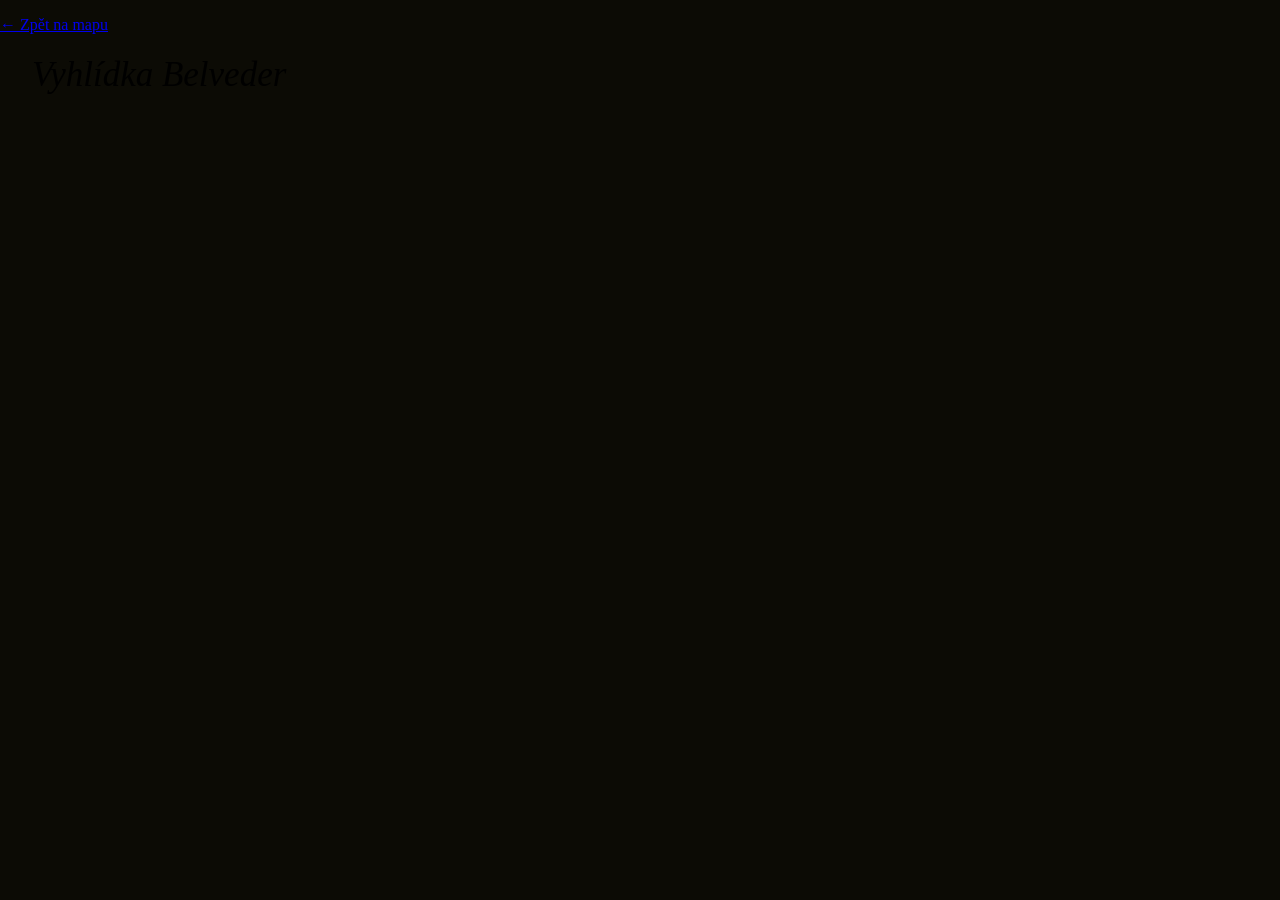
<file: Belveder/index.html>
<!doctype html>
<html lang="cs">
  <head>
    <meta charset="UTF-8" />
    <meta name="viewport" content="width=device-width, initial-scale=1.0" />
    <title>Vyhlídka Belveder – Do kopce nejdu</title>
    <link rel="stylesheet" href="/index.css" />
  </head>
  <body>
    <main>
      <p><a href="/#map">← Zpět na mapu</a></p>
      <h1>Vyhlídka Belveder</h1>
      <!-- TODO fotky a popisky -->
    </main>
  </body>
</html>
</file>
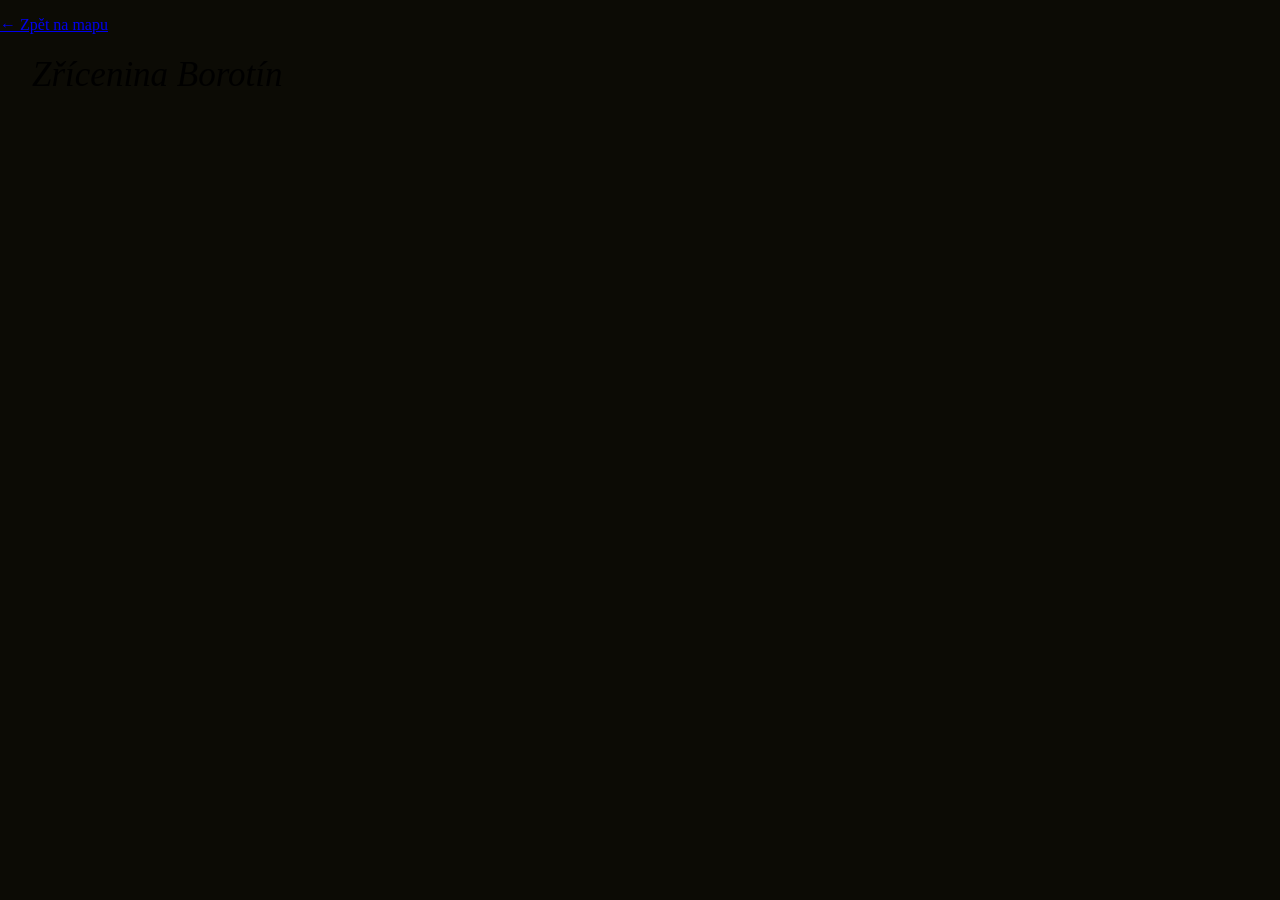
<file: Borotin/index.html>
<!doctype html>
<html lang="cs">
  <head>
    <meta charset="UTF-8" />
    <meta name="viewport" content="width=device-width, initial-scale=1.0" />
    <title>Zřícenina Borotín – Do kopce nejdu</title>
    <link rel="stylesheet" href="/index.css" />
  </head>
  <body>
    <main>
      <p><a href="/#map">← Zpět na mapu</a></p>
      <h1>Zřícenina Borotín</h1>
      <!-- TODO fotky a popisky -->
    </main>
  </body>
</html>
</file>
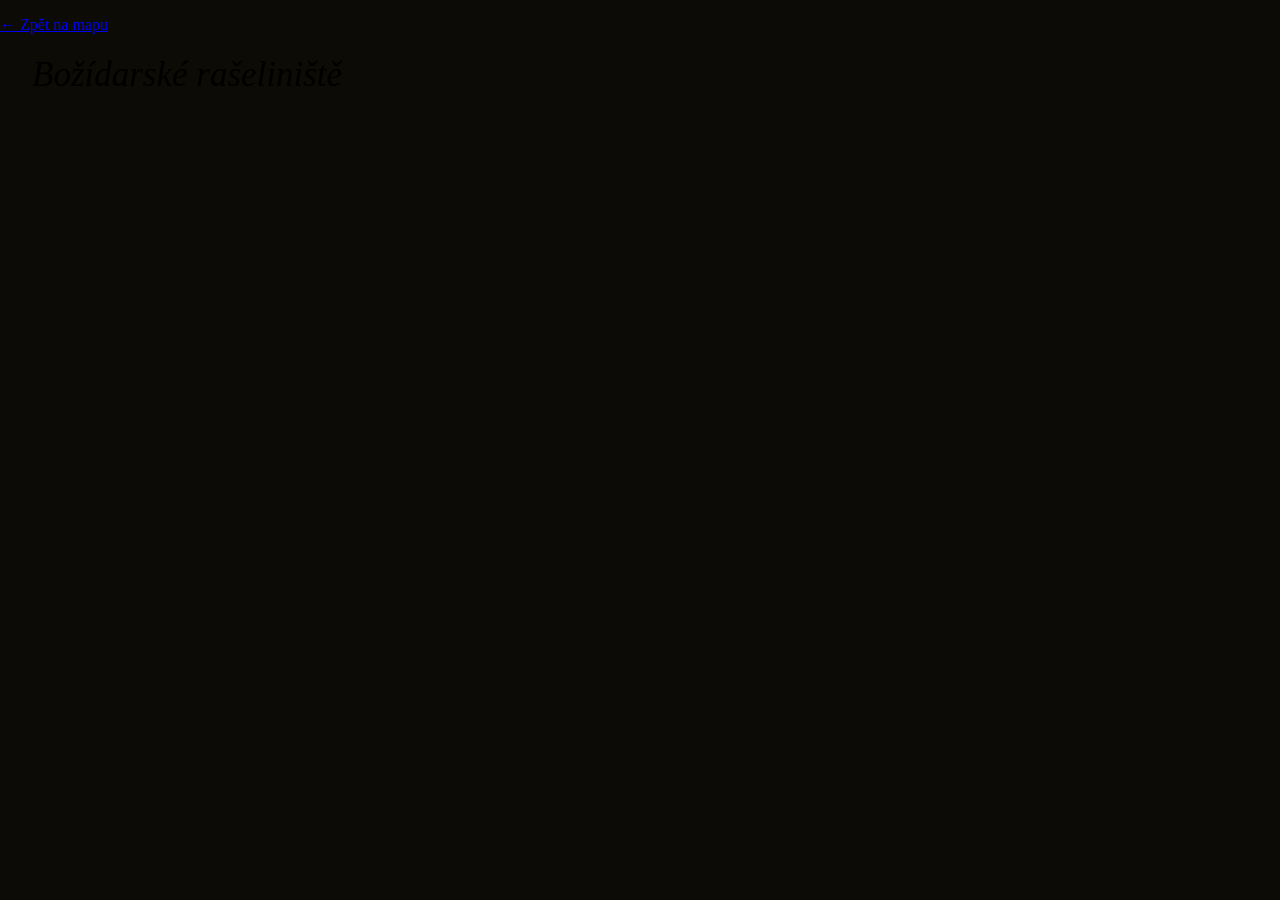
<file: BozidarskeRaseliniste/index.html>
<!doctype html>
<html lang="cs">
  <head>
    <meta charset="UTF-8" />
    <meta name="viewport" content="width=device-width, initial-scale=1.0" />
    <title>Božídarské rašeliniště – Do kopce nejdu</title>
    <link rel="stylesheet" href="/index.css" />
  </head>
  <body>
    <main>
      <p><a href="/#map">← Zpět na mapu</a></p>
      <h1>Božídarské rašeliniště</h1>
      <!-- TODO fotky a popisky -->
    </main>
  </body>
</html>
</file>
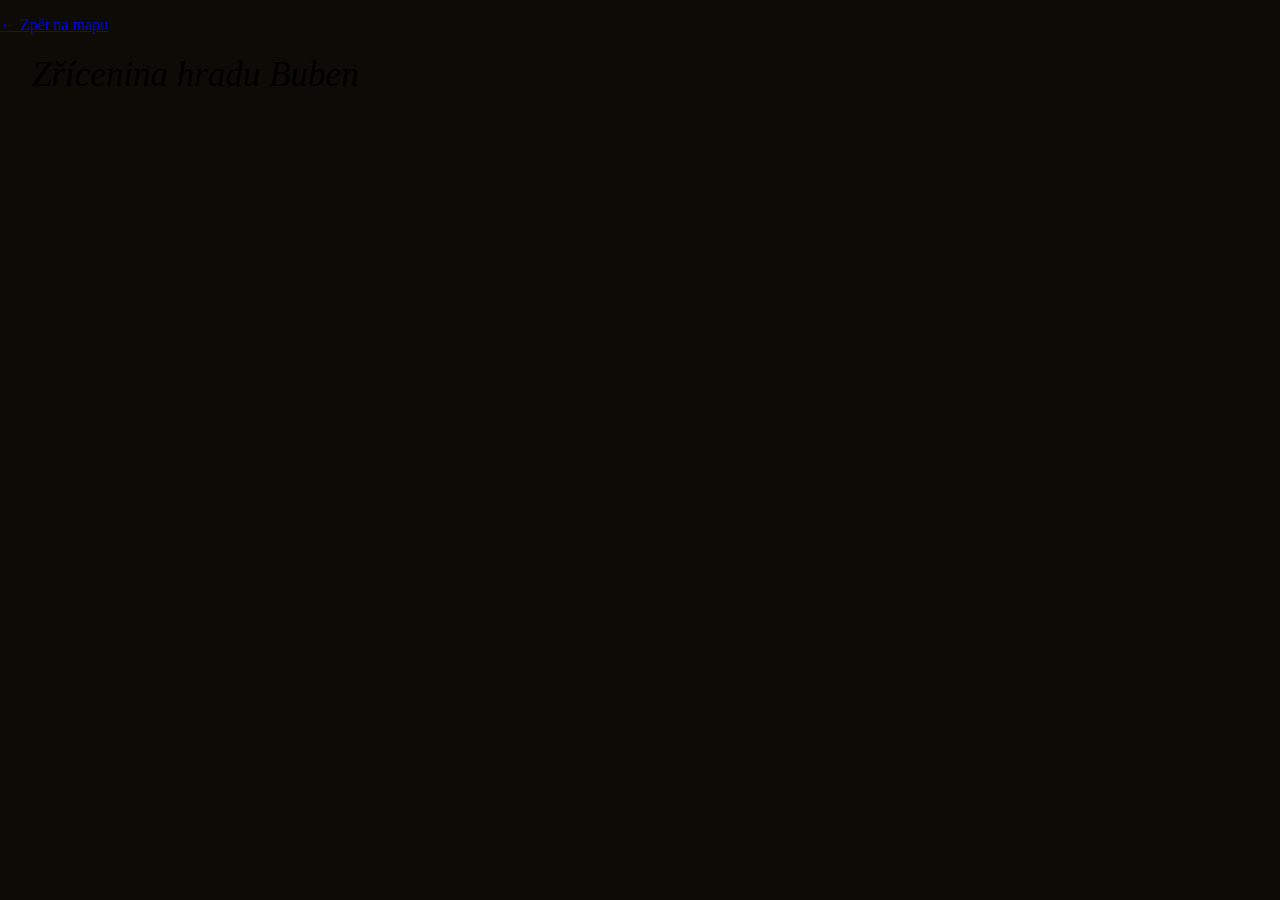
<file: Buben/index.html>
<!doctype html>
<html lang="cs">
  <head>
    <meta charset="UTF-8" />
    <meta name="viewport" content="width=device-width, initial-scale=1.0" />
    <title>Zřícenina hradu Buben – Do kopce nejdu</title>
    <link rel="stylesheet" href="/index.css" />
  </head>
  <body>
    <main>
      <p><a href="/#map">← Zpět na mapu</a></p>
      <h1>Zřícenina hradu Buben</h1>
      <!-- TODO fotky a popisky -->
    </main>
  </body>
</html>
</file>
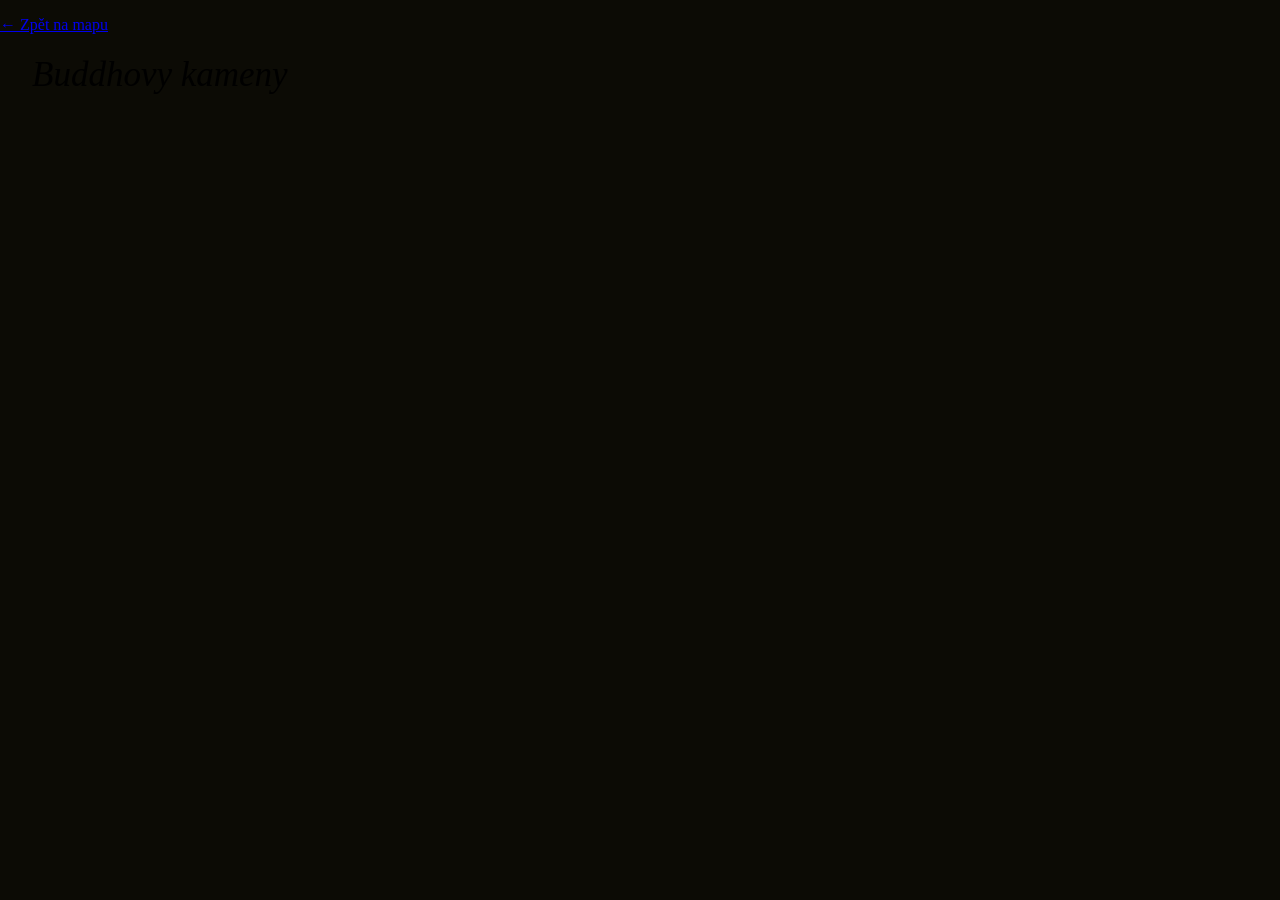
<file: BuddhovyKameny/index.html>
<!doctype html>
<html lang="cs">
  <head>
    <meta charset="UTF-8" />
    <meta name="viewport" content="width=device-width, initial-scale=1.0" />
    <title>Buddhovy kameny – Do kopce nejdu</title>
    <link rel="stylesheet" href="/index.css" />
  </head>
  <body>
    <main>
      <p><a href="/#map">← Zpět na mapu</a></p>
      <h1>Buddhovy kameny</h1>
      <!-- TODO fotky a popisky -->
    </main>
  </body>
</html>
</file>
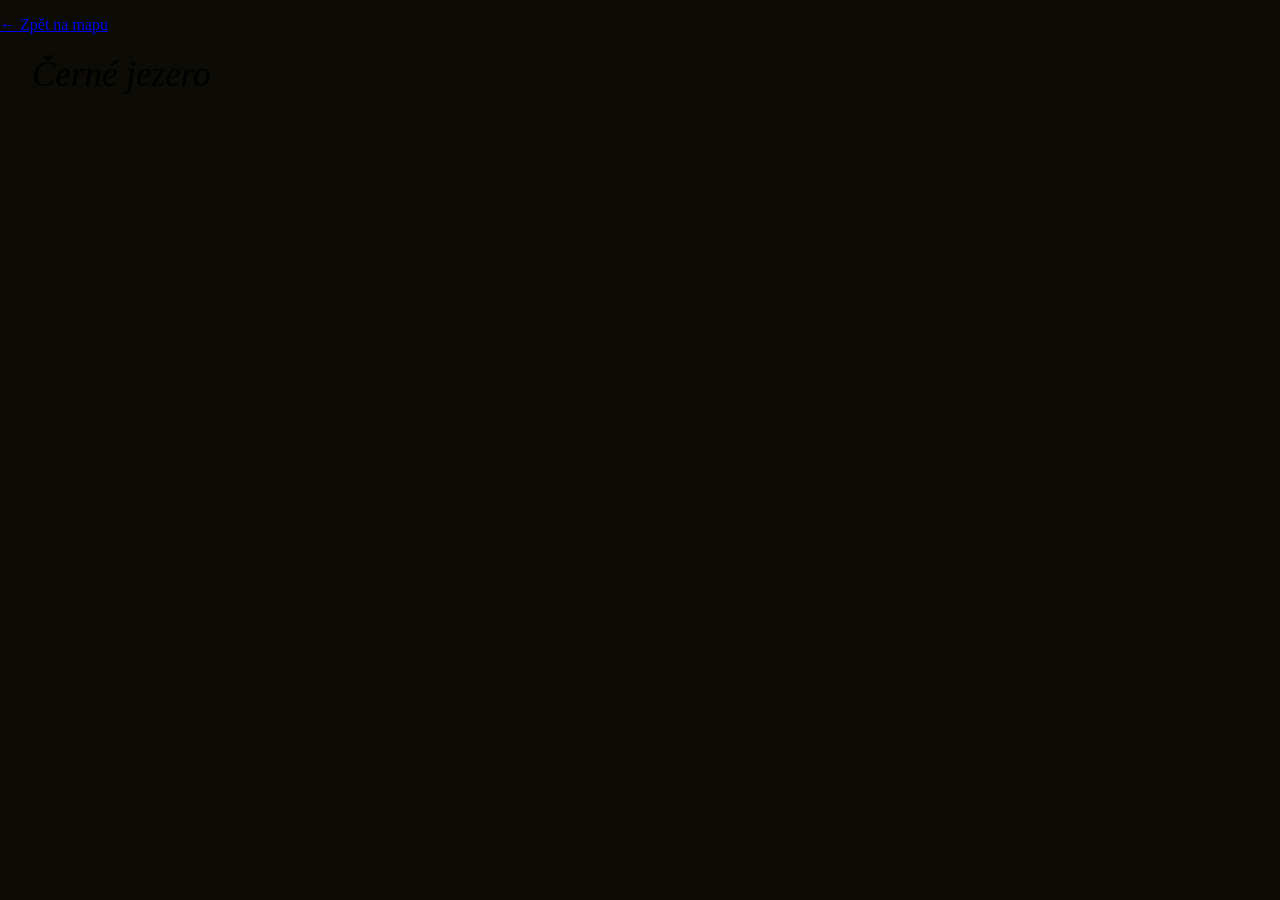
<file: CerneJezero/index.html>
<!doctype html>
<html lang="cs">
  <head>
    <meta charset="UTF-8" />
    <meta name="viewport" content="width=device-width, initial-scale=1.0" />
    <title>Černé jezero – Do kopce nejdu</title>
    <link rel="stylesheet" href="/index.css" />
  </head>
  <body>
    <main>
      <p><a href="/#map">← Zpět na mapu</a></p>
      <h1>Černé jezero</h1>
      <!-- TODO fotky a popisky -->
    </main>
  </body>
</html>
</file>
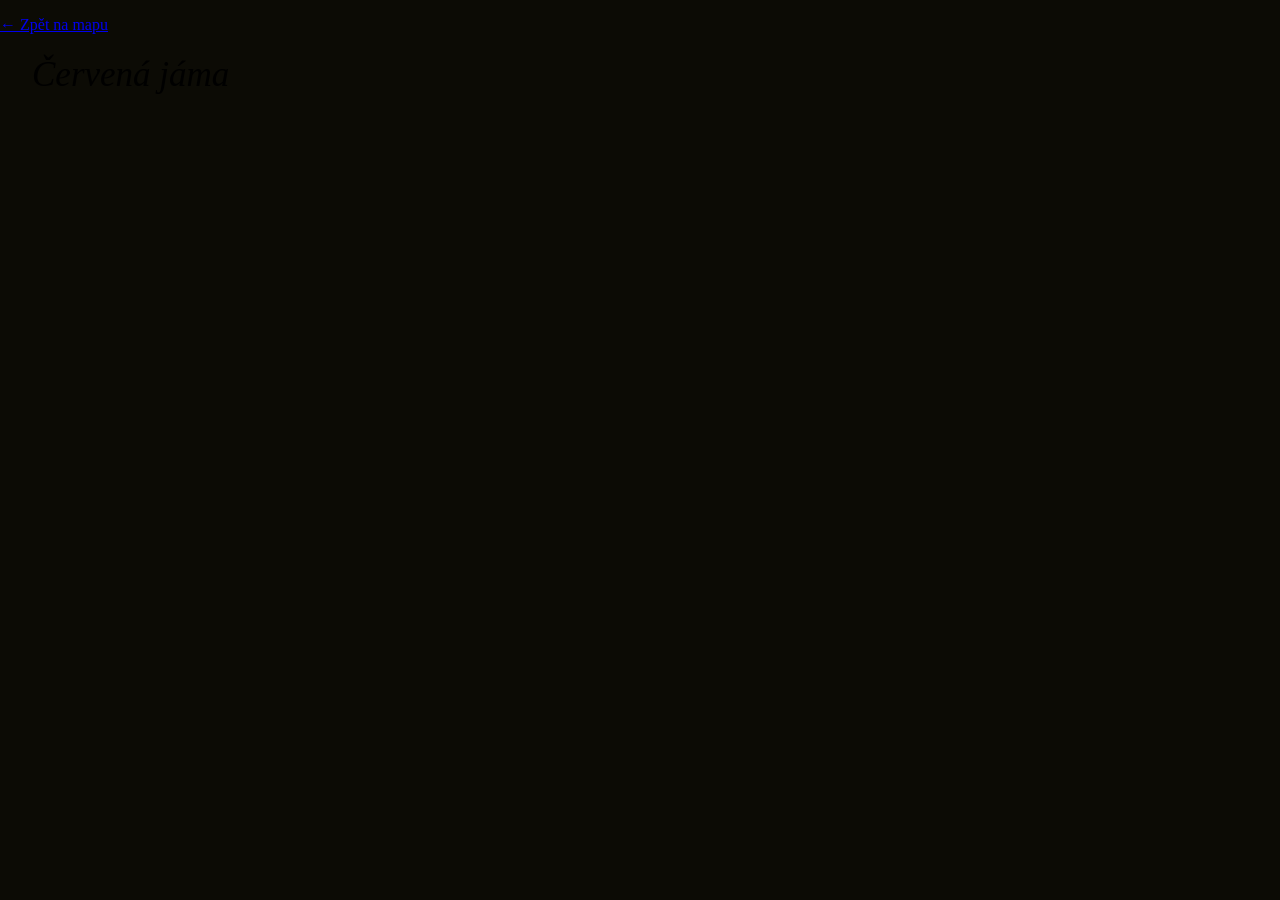
<file: CervenaJama/index.html>
<!doctype html>
<html lang="cs">
  <head>
    <meta charset="UTF-8" />
    <meta name="viewport" content="width=device-width, initial-scale=1.0" />
    <title>Červená jáma – Do kopce nejdu</title>
    <link rel="stylesheet" href="/index.css" />
  </head>
  <body>
    <main>
      <p><a href="/#map">← Zpět na mapu</a></p>
      <h1>Červená jáma</h1>
      <!-- TODO fotky a popisky -->
    </main>
  </body>
</html>
</file>
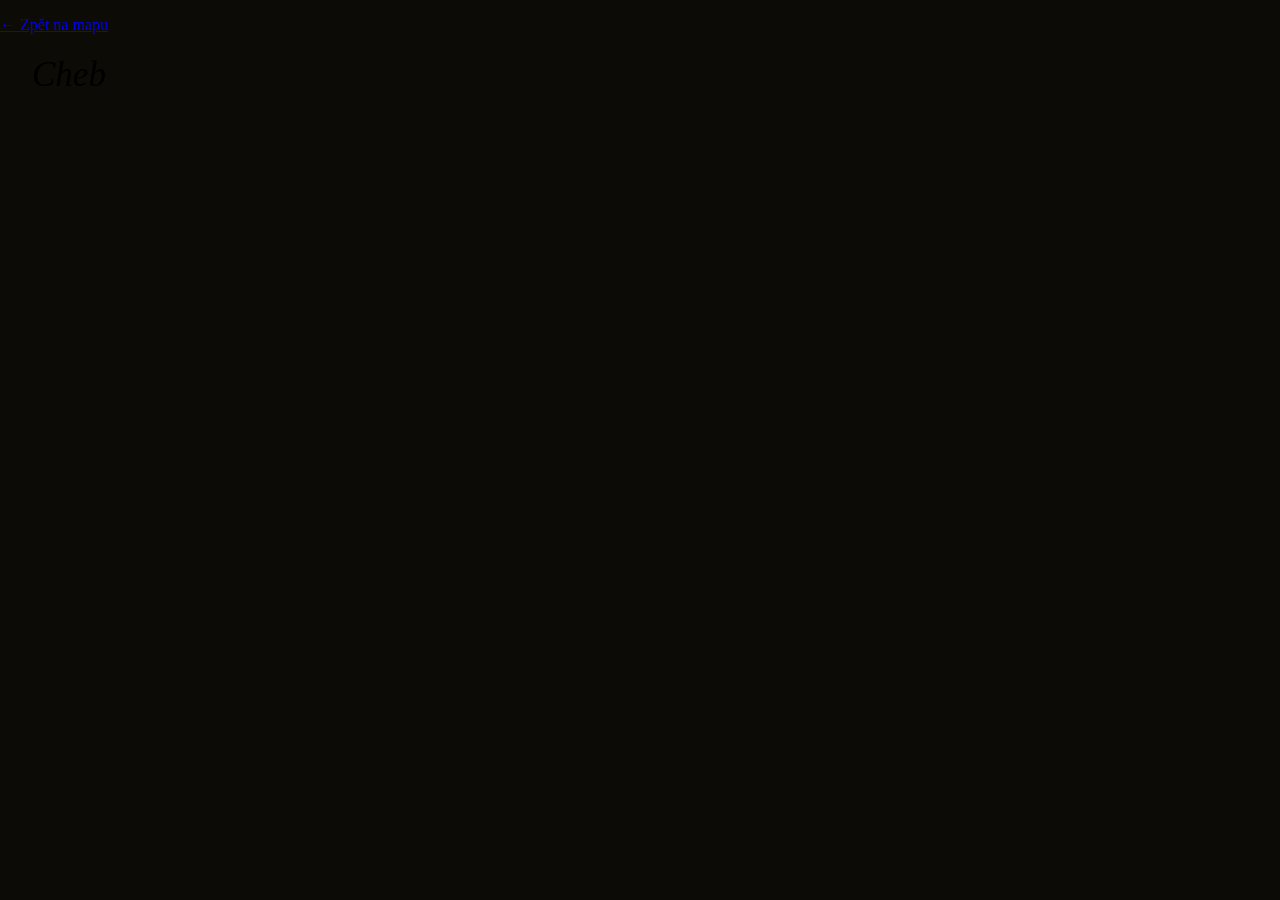
<file: ChebskyHrad/index.html>
<!doctype html>
<html lang="cs">
  <head>
    <meta charset="UTF-8" />
    <meta name="viewport" content="width=device-width, initial-scale=1.0" />
    <title>Cheb – Do kopce nejdu</title>
    <link rel="stylesheet" href="/index.css" />
  </head>
  <body>
    <main>
      <p><a href="/#map">← Zpět na mapu</a></p>
      <h1>Cheb</h1>
      <!-- TODO fotky a popisky -->
    </main>
  </body>
</html>
</file>
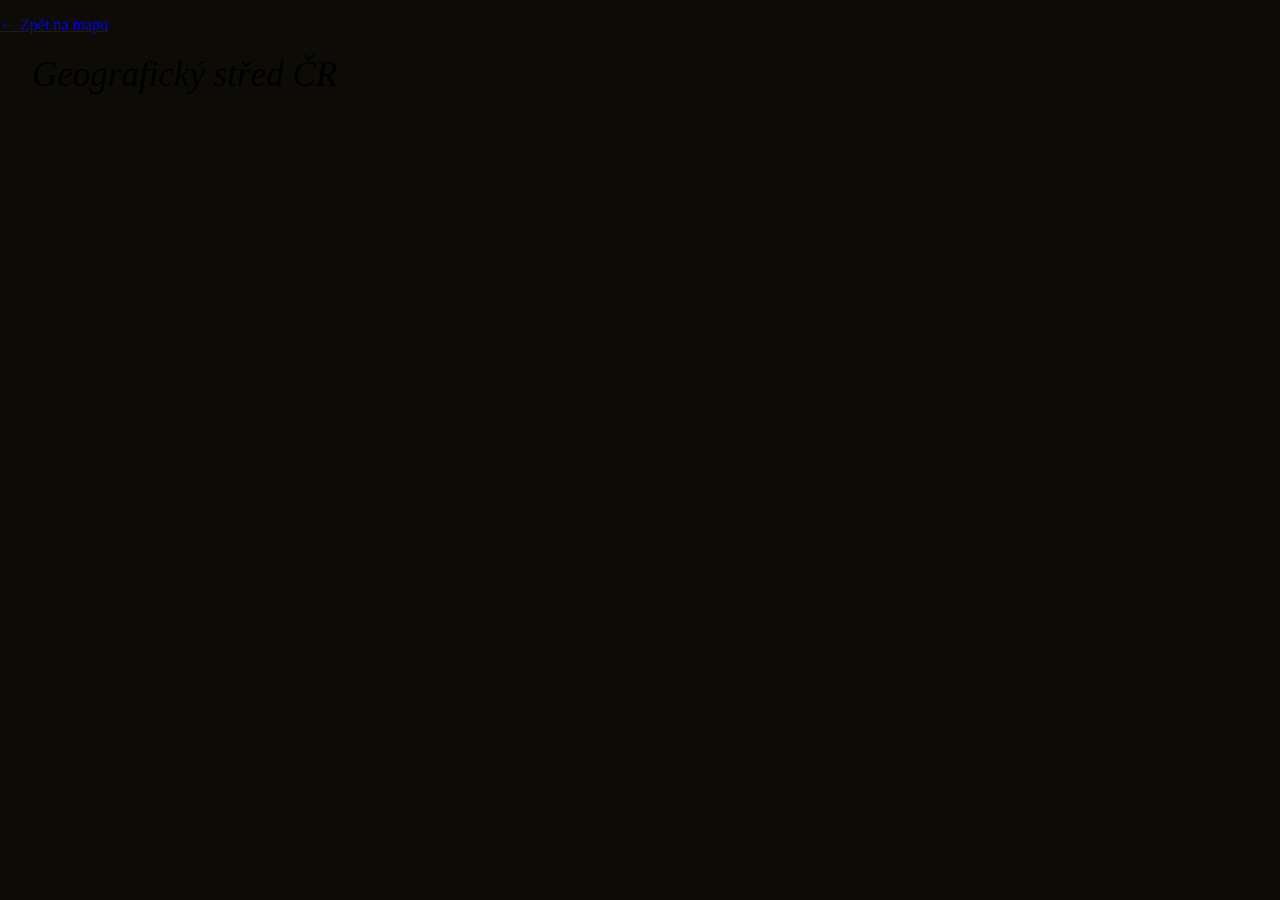
<file: Cihost/index.html>
<!doctype html>
<html lang="cs">
  <head>
    <meta charset="UTF-8" />
    <meta name="viewport" content="width=device-width, initial-scale=1.0" />
    <title>Geografický střed ČR – Do kopce nejdu</title>
    <link rel="stylesheet" href="/index.css" />
  </head>
  <body>
    <main>
      <p><a href="/#map">← Zpět na mapu</a></p>
      <h1>Geografický střed ČR</h1>
      <!-- TODO fotky a popisky -->
    </main>
  </body>
</html>
</file>
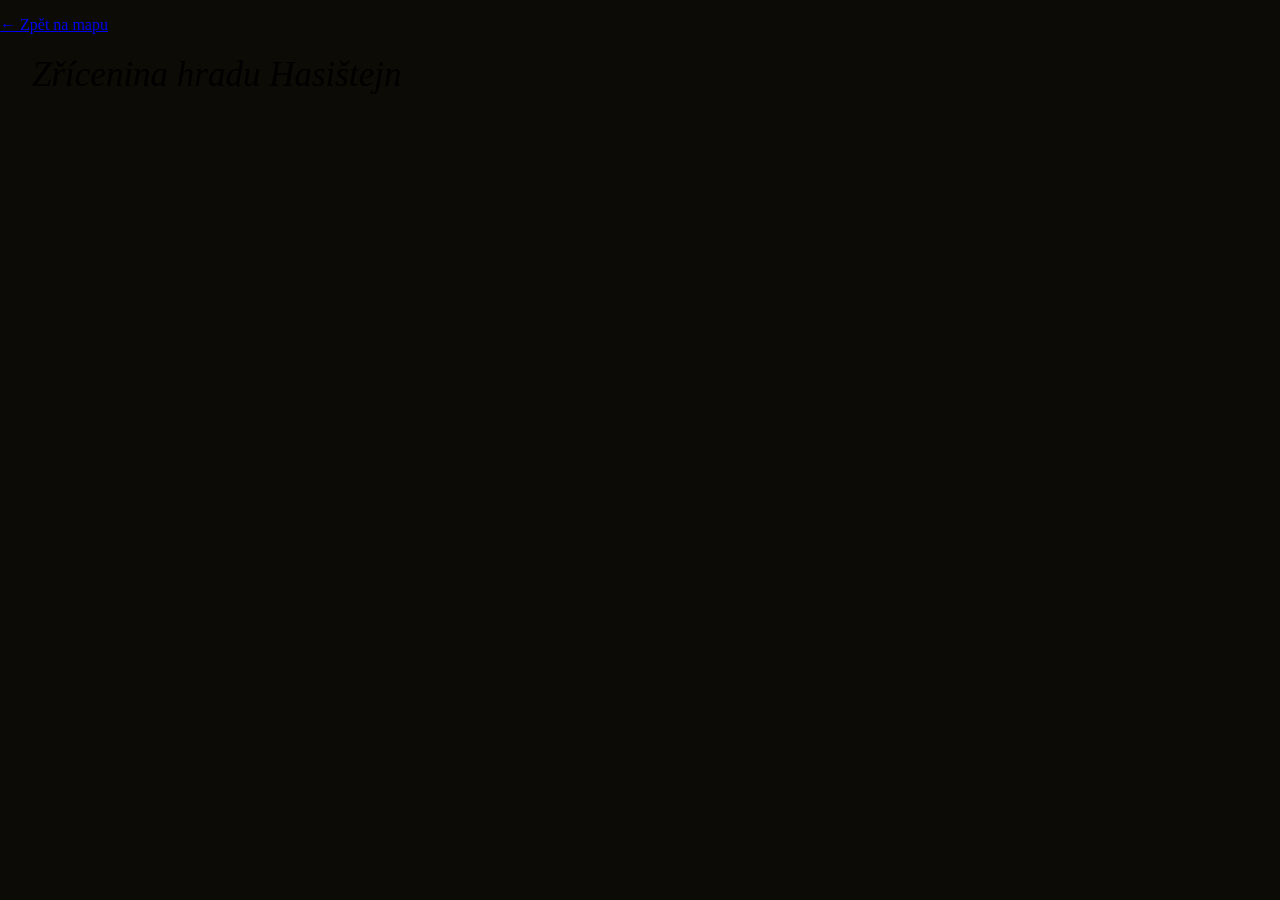
<file: Hasistejn/index.html>
<!doctype html>
<html lang="cs">
  <head>
    <meta charset="UTF-8" />
    <meta name="viewport" content="width=device-width, initial-scale=1.0" />
    <title>Zřícenina hradu Hasištejn – Do kopce nejdu</title>
    <link rel="stylesheet" href="/index.css" />
  </head>
  <body>
    <main>
      <p><a href="/#map">← Zpět na mapu</a></p>
      <h1>Zřícenina hradu Hasištejn</h1>
      <!-- TODO fotky a popisky -->
    </main>
  </body>
</html>
</file>
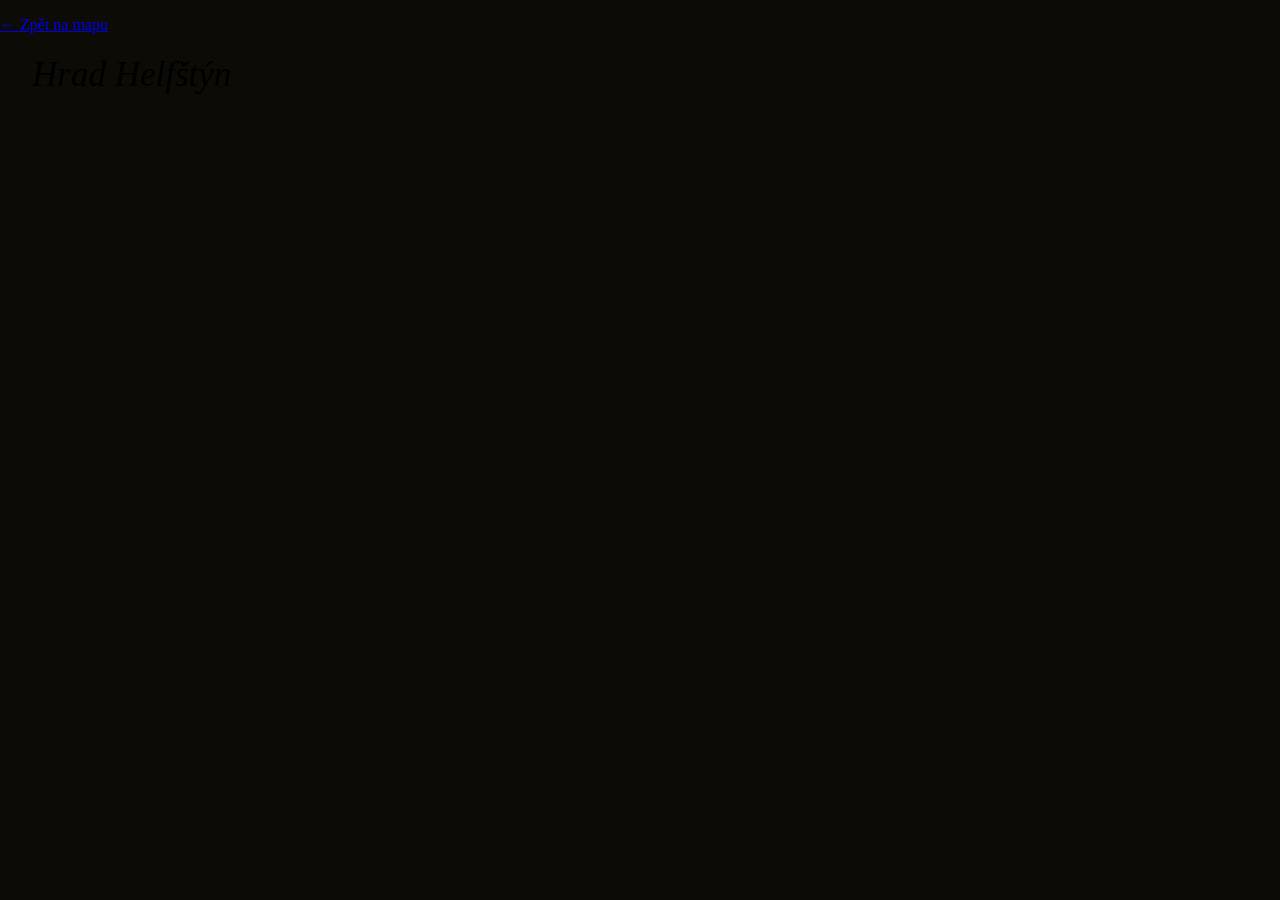
<file: Helfstyn/index.html>
<!doctype html>
<html lang="cs">
  <head>
    <meta charset="UTF-8" />
    <meta name="viewport" content="width=device-width, initial-scale=1.0" />
    <title>Hrad Helfštýn – Do kopce nejdu</title>
    <link rel="stylesheet" href="/index.css" />
  </head>
  <body>
    <main>
      <p><a href="/#map">← Zpět na mapu</a></p>
      <h1>Hrad Helfštýn</h1>
      <!-- TODO fotky a popisky -->
    </main>
  </body>
</html>
</file>
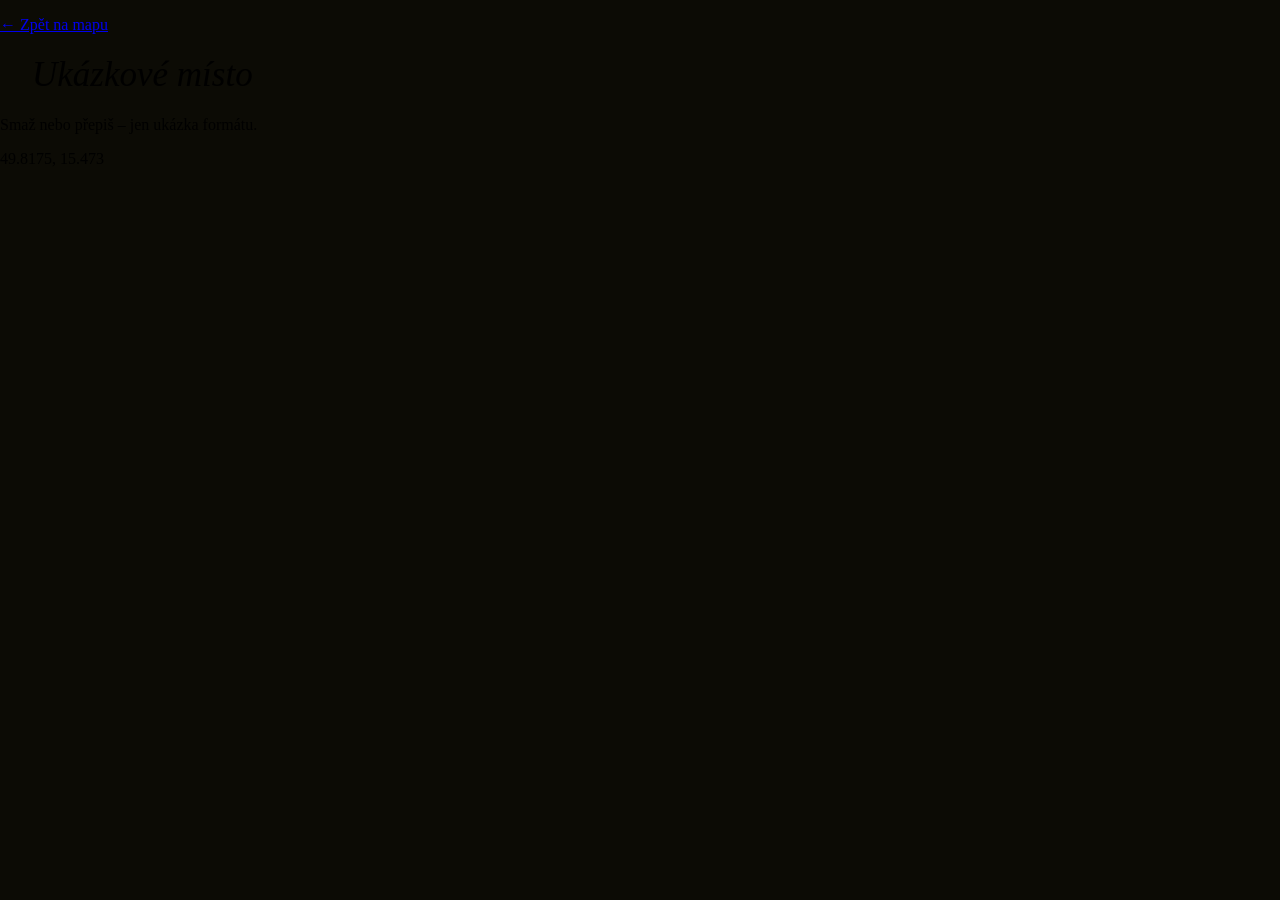
<file: ukazka/index.html>
<!doctype html>
<html lang="cs">
  <head>
    <meta charset="UTF-8" />
    <meta name="viewport" content="width=device-width, initial-scale=1.0" />
    <title>Ukázkové místo – Do kopce nejdu</title>
    <meta name="description" content="Smaž nebo přepiš – jen ukázka formátu." />
    <link rel="stylesheet" href="/index.css" />
  </head>
  <body>
    <main>
      <p><a href="/#map">← Zpět na mapu</a></p>
      <h1>Ukázkové místo</h1>
      <p>Smaž nebo přepiš – jen ukázka formátu.</p>
      <p>49.8175, 15.473</p>
    </main>
  </body>
</html>
</file>
<file: index.css>
/*barvy: #f6f5e9 svetla, #0c0b05 cerna, #b9ae50 zlata, #ab9f32 tmave zlata */

html {
  box-sizing: border-box;
  overflow-x: hidden; /* Zakáže horizontální posuvník */
  width: 100%; /* 100vw by zahrnoval i šířku posuvníku */
  scroll-behavior: smooth;
}
*,
*::before,
*::after {
  box-sizing: inherit;
}
body {
  margin: 0;
  background-color: #0c0b05;
}

.title {
  background-color: #0c0b05;
  width: 100%;
  height: 60px;
  color: #b9ae50;
  padding: 0;
  margin: 0;
  border-radius: 0 0 15px 15px;
}
H1 {
  font-family:
    raleway,
    sans- serif;
  font-weight: 300;
  font-style: italic;
  font-size: 35px;
  text-align: left;
  margin: 0;
  padding: 5px 2rem;
}

/* banner s běžícím textem */
.banner {
  background-color: #50b9ad;
  color: #0c0b05;
  overflow: hidden;
  white-space: nowrap;
  font-family: Syne, sans-serif;
  font-weight: 700;
  text-transform: uppercase;
  letter-spacing: 0.15em;
  padding: 0.5rem 0;
}
.banner-track {
  display: inline-flex;
  animation: marquee 15s linear infinite;
}
.banner-track span {
  padding-right: 4rem;
}
@keyframes marquee {
  to {
    transform: translateX(-25%); /* 4 stejné kopie textu = plynulá smyčka */
  }
}
@media (prefers-reduced-motion: reduce) {
  .banner-track {
    animation-duration: 60s;
  }
}

.hero {
  width: 100%;
  height: 80vh;
  display: grid;
  grid-template-columns: 30% 1fr;
  background: #0c0b05;
}

.heroimg {
  --r: 35vh; /* poloměr koule */
  --w: 23vh; /* šířka karty */
  --h: 17vh; /* výška karty */
  --tilt: 15deg; /* náklon osy koule k divákovi */
  --roll: 35deg; /* sklon dráhy: přední karty jdou zleva shora doprava dolů */
  --sx: 1.4; /* vodorovné roztažení (1 = koule) */
  --sy: 1; /* svislé roztažení (1 = koule) */
  position: relative;
  min-height: 0;
  perspective: 900px;
  display: flex;
  align-items: center;
  justify-content: center;
  transform: translateX(8vw); /* posun koule doprava */
}

/* aktuální otočení koule; karty ho dědí a vyrovnávají, aby zůstaly čelem k divákovi */
@property --a {
  syntax: "<angle>";
  inherits: true;
  initial-value: 0deg;
}

/* otáčející se koule; děti jsou rozmístěné po jejím povrchu */
.globe {
  position: relative;
  width: var(--w);
  height: var(--h);
  transform-style: preserve-3d;
  transform: rotateZ(var(--roll)) rotateX(calc(var(--tilt) * -1))
    rotateY(var(--a));
  animation: orbit 60s linear infinite;
}

/* funguje pro <div class="photo"> i pro <img> */
.globe > * {
  position: absolute;
  inset: 0;
  width: 100%;
  height: 100%;
  object-fit: cover;
  display: block;
  border-radius: 8px;
  /* odraz pod kartou (stejným směrem jako stín), zeslabuje se s odstupem;
     přední karty (--t >= 0.8) ho nemají, zadní (--t <= 0.3) ho mají plný;
     bez podpory ve Firefoxu, tam se prostě nezobrazí */
  --refl: clamp(0, calc((0.8 - var(--t)) / 0.5), 1);
  -webkit-box-reflect: below 4px
    linear-gradient(
      transparent 35%,
      rgba(255, 255, 255, calc(0.65 * var(--refl)))
    );
  /* 0 = zadní karta, 1 = přední; přední karty vrhají větší a měkčí stín */
  --t: calc((var(--depth) + 1) / 2);
  box-shadow:
    inset 0 0 0 1px rgba(255, 255, 255, 0.22),
    inset 0 1px 0 rgba(255, 255, 255, 0.45),
    0 3px 6px rgba(84, 83, 83, 0.4),
    0 calc(14px + 36px * var(--t)) calc(26px + 64px * var(--t))
      rgba(0, 0, 0, calc(0.3 + 0.3 * var(--t)));
  /* --lon / --lat / --s nastavuje index.js
     umístění na kouli, pak zpětné natočení (karta se netočí s koulí) */
  --depth: calc(cos(var(--lat, 0deg)) * cos(calc(var(--lon, 0deg) + var(--a))));
  /* roztažení koule: svisle v rámu koule, vodorovně v rámu obrazovky */
  transform: translateY(
      calc(sin(var(--lat, 0deg)) * var(--r) * (var(--sy) - 1) * -1)
    )
    rotateY(var(--lon, 0deg)) rotateX(var(--lat, 0deg)) translateZ(var(--r))
    rotateX(calc(var(--lat, 0deg) * -1)) rotateY(calc(var(--lon, 0deg) * -1))
    rotateY(calc(var(--a) * -1)) rotateX(var(--tilt))
    rotateZ(calc(var(--roll) * -1))
    translateX(
      calc(
        cos(var(--lat, 0deg)) * sin(calc(var(--lon, 0deg) + var(--a))) *
          var(--r) * (var(--sx) - 1)
      )
    )
    scale(var(--s, 1));
  /* zadní karty jsou tmavší a trochu průhledné, přední jasné a plné
     (průhlednost je ve filtru, ne v opacity, ten se kvůli fade-in přechází) */
  filter: brightness(calc(0.6 + 0.4 * (var(--depth) + 1) / 2))
    opacity(calc(0.75 + 0.25 * (var(--depth) + 1) / 2));
  opacity: 0;
  transition: opacity 1.5s ease-in;
}

.globe > .visible {
  opacity: 1;
}

@keyframes orbit {
  to {
    --a: 360deg;
  }
}

@media (prefers-reduced-motion: reduce) {
  .globe {
    animation-duration: 240s;
  }
}

.hero > .intro {
  opacity: 0;
  transition: opacity 1.5s ease-in;
  align-self: center;
  position: relative;
  z-index: 1; /* překryje i karty v .heroimg */
  margin: 0 1rem;
  padding: 1rem;
  font-family: Raleway, sans-serif;
  color: #f6f5e9;
}
h2 {
  font-family: Syne, sans-serif;
  /*text-decoration:overline;
    text-decoration-thickness: 2px;
    text-decoration-color: #b9ae50;*/
  text-transform: uppercase;
  font-size: 4rem;
  letter-spacing: 0.08em;
  color: #b9ae50;
  text-shadow: 1px 2px 3px rgba(0, 0, 0, 0.329);
}
.hero > .intro.visible {
  opacity: 1;
}

/* desktop: nadpis je širší než sloupec intra a přetéká přes karty v .heroimg */
@media (min-width: 769px) {
  .hero > .intro h2 {
    width: 48vw;
    pointer-events: none; /* karty pod nadpisem zůstanou dostupné */
  }
}

/* mobil: intro nad koulí s kartami */
@media (max-width: 768px) {
  /* intro i koule sdílejí jednu buňku, intro leží přes karty */
  h1 {
    font-size: 1.75rem;
    padding: 0.5rem 1rem;
    text-transform: uppercase;
  }
  .hero {
    height: auto;
    grid-template-columns: 1fr;
    grid-template-areas: "stack";
  }

  .hero > .intro,
  .heroimg {
    grid-area: stack;
  }

  .hero > .intro {
    align-self: center;
    margin: 1rem;
    /* průhledné sklo v rámečku */
    background: rgba(255, 255, 255, 0.588);
    -webkit-backdrop-filter: blur(14px) saturate(160%);
    backdrop-filter: blur(14px) saturate(160%);
    border: 1px solid rgba(255, 255, 255, 0.5);
    border-radius: 16px;
    box-shadow:
      0 8px 32px rgba(0, 0, 0, 0.12),
      inset 0 1px 0 rgba(255, 255, 255, 0.6);
  }

  /* nadpis: plynulá velikost, menší rozestupy a tmavší barva pro čitelnost na skle */
  .hero > .intro h2 {
    margin: 0 0 0.75rem;
    font-size: clamp(1.5rem, 7.5vw, 2.25rem);
    line-height: 1.2;
    letter-spacing: 0.04em;
    overflow-wrap: anywhere;
    color: #ab9f32; /* kontrast ≥ 4,5:1 na světlém skle */
    text-shadow: 0 1px 1px rgba(27, 28, 22, 0.6);
  }

  .heroimg {
    --r: 30vw;
    --w: 32vw;
    --h: 24vw;
    --sx: 1.15;
    --sy: 2.5;
    height: 140vw;
    transform: none;
  }

  .globe {
    animation-duration: 28s;
  }
}

.dropdown {
  opacity: 0;
  transition: opacity 1.5s ease-in;
}

.dropdown.visible {
  opacity: 1;
}

.photo:nth-child(1) {
  background-color: #f7c6d0;
}
.photo:nth-child(2) {
  background-color: #fde2b8;
}
.photo:nth-child(3) {
  background-color: #fdf6b2;
}
.photo:nth-child(4) {
  background-color: #c8ecc9;
}
.photo:nth-child(5) {
  background-color: #b9e6e0;
}
.photo:nth-child(6) {
  background-color: #bcd8f5;
}
.photo:nth-child(7) {
  background-color: #d6c9f2;
}
.photo:nth-child(8) {
  background-color: #efc7ec;
}
.photo:nth-child(9) {
  background-color: #e3d3c4;
}

.dropdown {
  padding: 0 1rem;
  position: relative;
  display: flex;
  gap: 12px;
  width: 100%;
}

.dropdown button,
.dropdown a {
  flex: 1;
  min-height: 56px;
  font-family: Syne, sans-serif;
  font-size: 18px;
  letter-spacing: 2px;
  text-transform: uppercase;
  display: inline-flex;
  align-items: center;
  justify-content: center;
  text-align: center;
  font-weight: bold;
  padding: 0.75em 1.5em;
  border: 3px solid #b9ae50;
  border-radius: 2px;
  position: relative;
  box-shadow:
    0 2px 10px rgba(0, 0, 0, 0.16),
    0 3px 6px rgba(0, 0, 0, 0.1);
  color: #b9ae50;
  background-color: #0c0b05;
  text-decoration: none;
  transition: 0.3s ease all;
  z-index: 1;
}
@media (max-width: 768px) {
  .dropdown {
    flex-direction: column;
  }

  .dropdown button,
  .dropdown a {
    flex: none;
    min-height: 48px;
    letter-spacing: 1px;
  }
}

.dropdown button::after,
.dropdown a::after {
  content: "";
  display: inline-block;
  width: 0.4em;
  height: 0.4em;
  margin-left: 0.8em;
  border-right: 3px solid currentColor;
  border-bottom: 3px solid currentColor;
  transform: translateY(-0.15em) rotate(45deg);
}

button:before,
.dropdown a:before {
  transition: 0.5s all ease;
  position: absolute;
  top: 0;
  left: 50%;
  right: 50%;
  bottom: 0;
  opacity: 0;
  content: "";
  background-color: #b9ae50;
  z-index: -1;
}

button:hover,
button:focus,
.dropdown a:hover,
.dropdown a:focus {
  color: #f6f5e9;
}

button:hover:before,
button:focus:before,
.dropdown a:hover:before,
.dropdown a:focus:before {
  transition: 0.5s all ease;
  left: 0;
  right: 0;
  opacity: 1;
}

button:active,
.dropdown a:active {
  transform: scale(0.9);
}

.map {
  background-color: #0c0b05;
  margin-top: 1.5rem;
  height: 70vh;
  width: 100%;
}

@media (max-width: 768px) {
  .map {
    margin-top: 1rem;
    height: 60vh;
    min-height: 300px;
  }
}

/* Karta místa na mapě */
.place-popup .leaflet-popup-content-wrapper {
  padding: 0;
  overflow: hidden;
  border-radius: 12px;
}
.place-popup .leaflet-popup-content {
  margin: 0;
  width: 220px !important;
}
.place-card img {
  display: block;
  width: 100%;
  height: 130px;
  object-fit: cover;
}
.place-card-row {
  display: flex;
  align-items: center;
  justify-content: space-between;
  gap: 10px;
  padding: 10px 12px;
}
.place-card-name {
  font-family: Syne, sans-serif;
  font-weight: 700;
  font-size: 16px;
}
.place-card-go {
  flex: none;
  width: 34px;
  height: 34px;
  display: grid;
  place-items: center;
  border-radius: 50%;
  background: #b9ae50;
  color: #fff !important;
  font-size: 20px;
  text-decoration: none;
}
.place-card-go:hover {
  background: #000;
}
</file>
